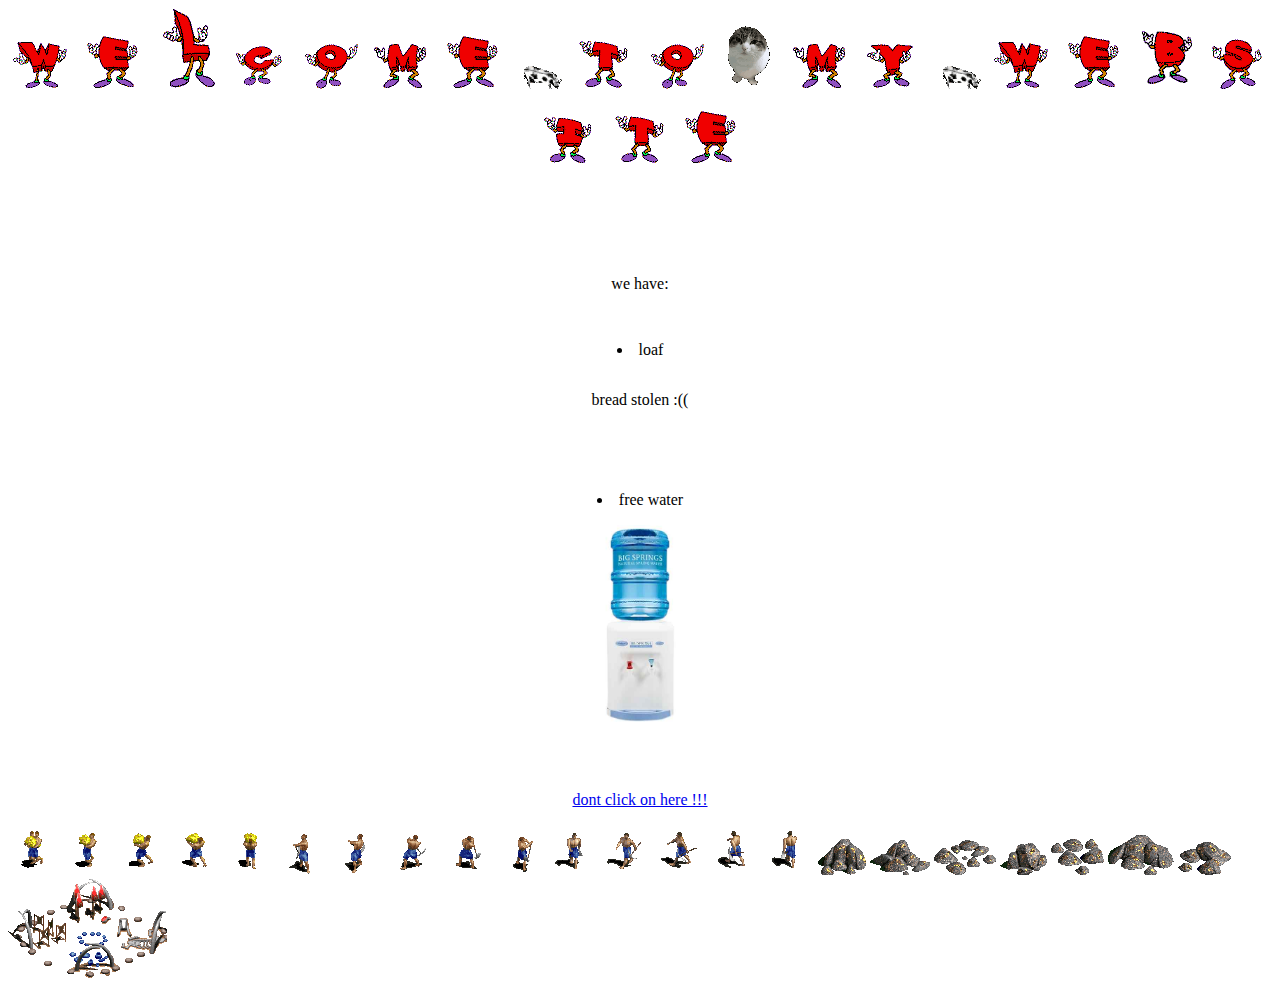
<file: index.html>
<html><head>
<meta http-equiv="content-type" content="text/html; charset=windows-1252">
    <link rel="stylesheet" type="text/css" href="index_files/style.css">
</head>
<body>
    <script src="index_files/test.js"></script>
<h1 style="text-align: center;">
    <img src="index_files/letters/w.gif" alt="W">
    <img src="index_files/letters/e.gif" alt="E">
    <img src="index_files/letters/l.gif" alt="L">
    <img src="index_files/letters/c.gif" alt="C">
    <img src="index_files/letters/o.gif" alt="O">
    <img src="index_files/letters/m.gif" alt="M">
    <img src="index_files/letters/e.gif" alt="E">
    <img src="index_files/cow.gif">
    <img src="index_files/letters/t.gif" alt="T">
    <img src="index_files/letters/o.gif" alt="O">
    <img src="index_files/squishthatwawa.gif">
    <img src="index_files/letters/m.gif" alt="M">
    <img src="index_files/letters/y.gif" alt="Y">
    <img src="index_files/cow.gif">
    <img src="index_files/letters/w.gif" alt="W">
    <img src="index_files/letters/e.gif" alt="E">
    <img src="index_files/letters/b.gif" alt="B">
    <img src="index_files/letters/s.gif" alt="S">
    <img src="index_files/letters/i.gif" alt="I">
    <img src="index_files/letters/t.gif" alt="T">
    <img src="index_files/letters/e.gif" alt="E">
</h1>
<div id="main">
    <br />
<div id="maininner">
    <p>we have:</p>
    <li>
    loaf
        <div id="cat">bread stolen :((</div><br>
    </li>
    <li>
        free water
        <div><a href="a.html"><img id="water" src="index_files/water.jpg" width="80px" height="200px"></a></div><br>
    </li>
</div>



    <a href="javascript:void(0);" id="dontclickelement" onclick="dontclick()">dont click on here !!!</a>

</div>
<!-- <div id="horse">
    <img id="horseimg" src="index_files/horse.jpg" width="100%">
</div> -->
<div>
    <img id="animate" src="index_files/aoe/villager/villager_carry_gold_1.gif">
    <img src="index_files/aoe/villager/villager_carry_gold_1.gif">
    <img src="index_files/aoe/villager/villager_carry_gold_2.gif">
    <img src="index_files/aoe/villager/villager_carry_gold_3.gif">
    <img src="index_files/aoe/villager/villager_carry_gold_4.gif">
    <img src="index_files/aoe/villager/villager_carry_gold_5.gif">

    <img src="index_files/aoe/villager/villager_mine_1.gif">
    <img src="index_files/aoe/villager/villager_mine_2.gif">
    <img src="index_files/aoe/villager/villager_mine_3.gif">
    <img src="index_files/aoe/villager/villager_mine_4.gif">
    <img src="index_files/aoe/villager/villager_mine_5.gif">

    <img src="index_files/aoe/villager/villager_walk_miner_1.gif">
    <img src="index_files/aoe/villager/villager_walk_miner_2.gif">
    <img src="index_files/aoe/villager/villager_walk_miner_3.gif">
    <img src="index_files/aoe/villager/villager_walk_miner_4.gif">
    <img src="index_files/aoe/villager/villager_walk_miner_5.gif">

    <img src="index_files/aoe/goldmine/gra00481_01.png">
    <img src="index_files/aoe/goldmine/gra00481_02.png">
    <img src="index_files/aoe/goldmine/gra00481_03.png">
    <img src="index_files/aoe/goldmine/gra00481_04.png">
    <img src="index_files/aoe/goldmine/gra00481_05.png">
    <img src="index_files/aoe/goldmine/gra00481_06.png">
    <img src="index_files/aoe/goldmine/gra00481_07.png">

    <img src="index_files/aoe/town center/towncenter.png">
</div>
<script src="index_files/aoe.js"></script>
</body></html>
</file>
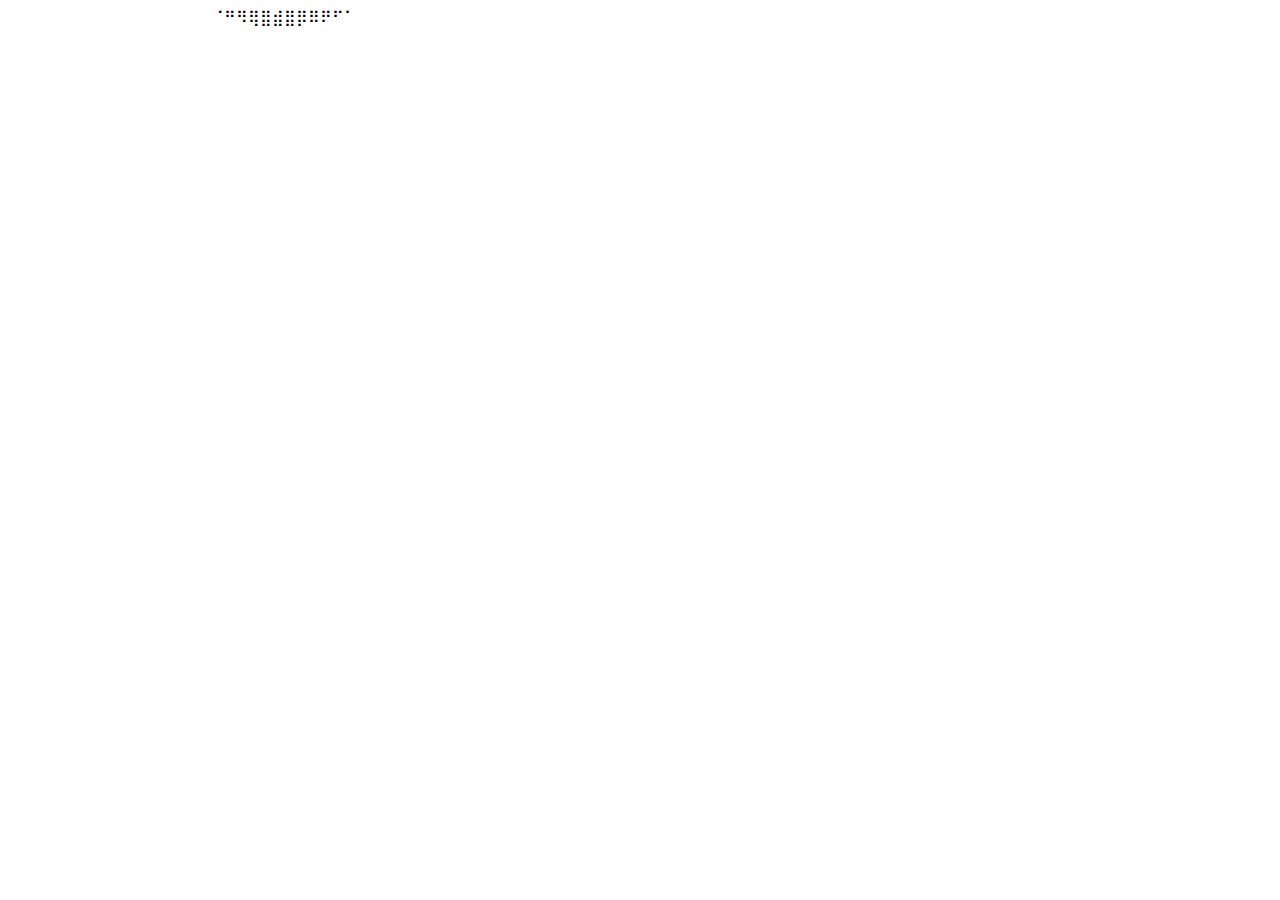
<file: a.html>
<html>
    <head>
        
<meta charset="UTF-8">

    </head>
    <body>
        <audio id="amogussound" src="index_files/amogus.ogg"></audio>
        <div id="amogus"></div>
        <script src="index_files/amogus.js"></script>
    </body>
</html>
</file>
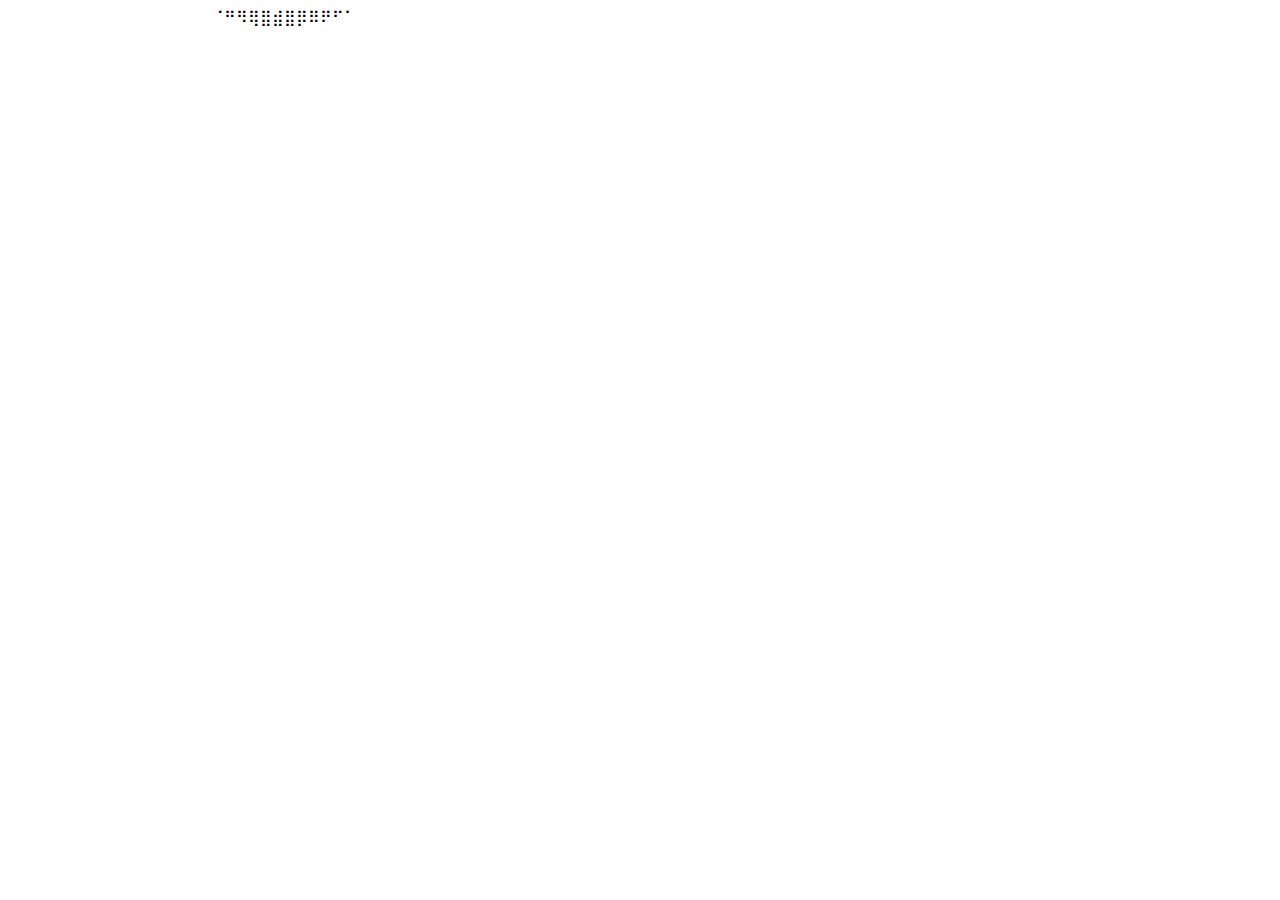
<file: index_files/a.html>
<html>
    <head>
        
<meta charset="UTF-8">

    </head>
    <body>
        <audio id="amogussound" src="amogus.ogg"></audio>
        <div id="amogus"></div>
        <script src="amogus.js"></script>
    </body>
</html>
</file>
<file: index_files/style.css>
#main {
    text-align: center;line-height:50px;
}


#cat {
    animation-name: spin;
    animation-duration: 5000ms;
    animation-iteration-count: infinite;
    animation-timing-function: linear;
    margin: auto;
    width: 20%;
}

#water {
    animation-name: stretch;
    animation-duration: 3000ms;
    animation-iteration-count: infinite;
    animation-timing-function:ease;
}
  
@keyframes spin {
    from {
        transform: rotate(0deg);
    }

    to {
        transform: rotate(360deg);
    }
}

@keyframes stretch {
    0%      {width:80px;}
    50%     {width:300px;}
    100%    {width:80px;}
}

body {
    /* overflow-y:hidden */
}

#animate {
    position: absolute;
  }
</file>
